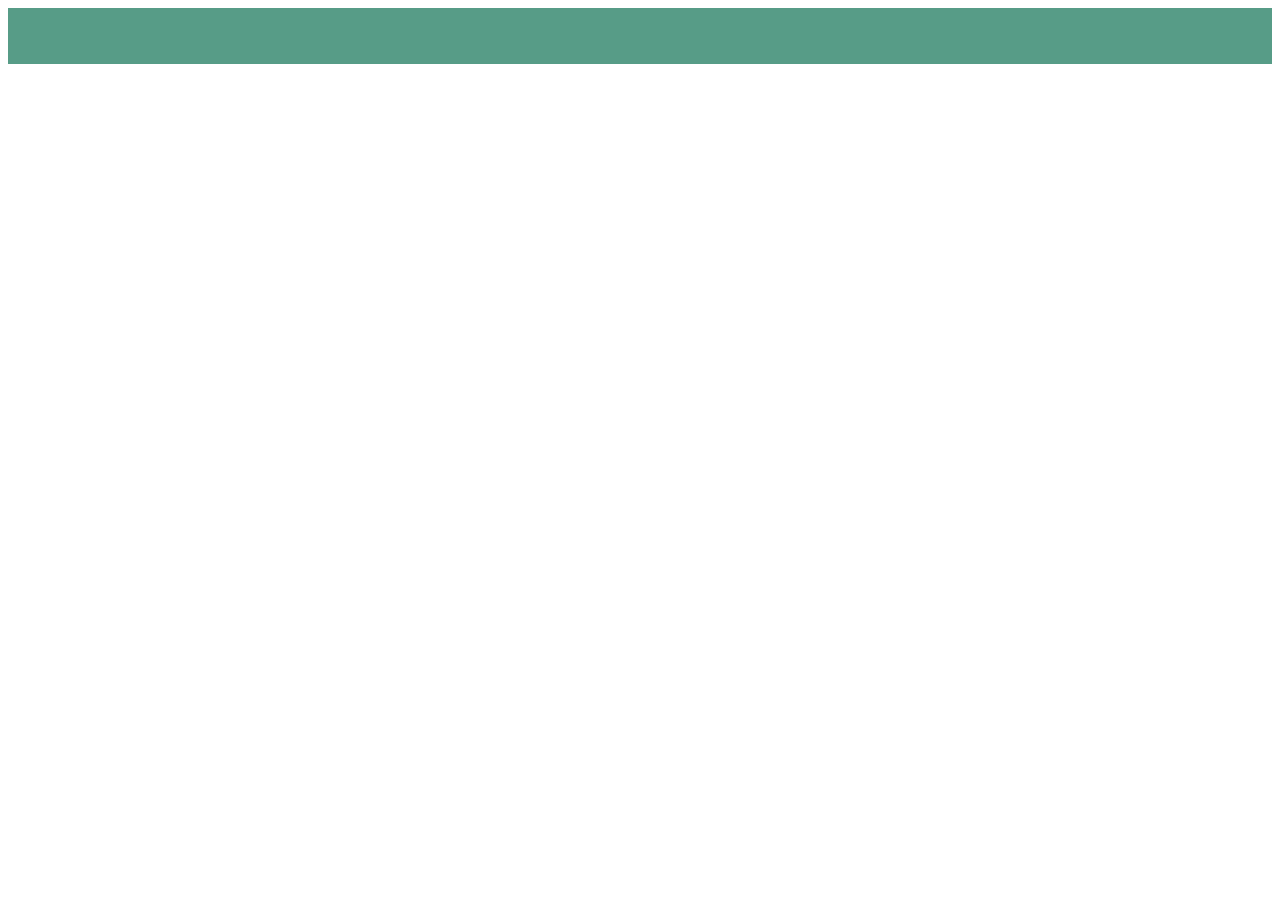
<file: mentions.html>
<!DOCTYPE html>
<html lang="fr">
  <head>
    <meta charset="utf-8">
    <meta name="viewport" content="width=device-width, initial-scale=1.0">
    <title>Mentions</title>
    <link rel="stylesheet" href="mentions.css">
    <link href="https://fonts.googleapis.com/css?family=Roboto&display=swap" rel="stylesheet">
    
  </head>

  <body>
  	<header>
  		<div class="banner">
            <span>/ Projet 3 Prep'Web OpenClassrooms / Projet 3 Prep'Web OpenClassrooms / </span>
        </div>
  	</header>
  </body>
 </html>
</file>
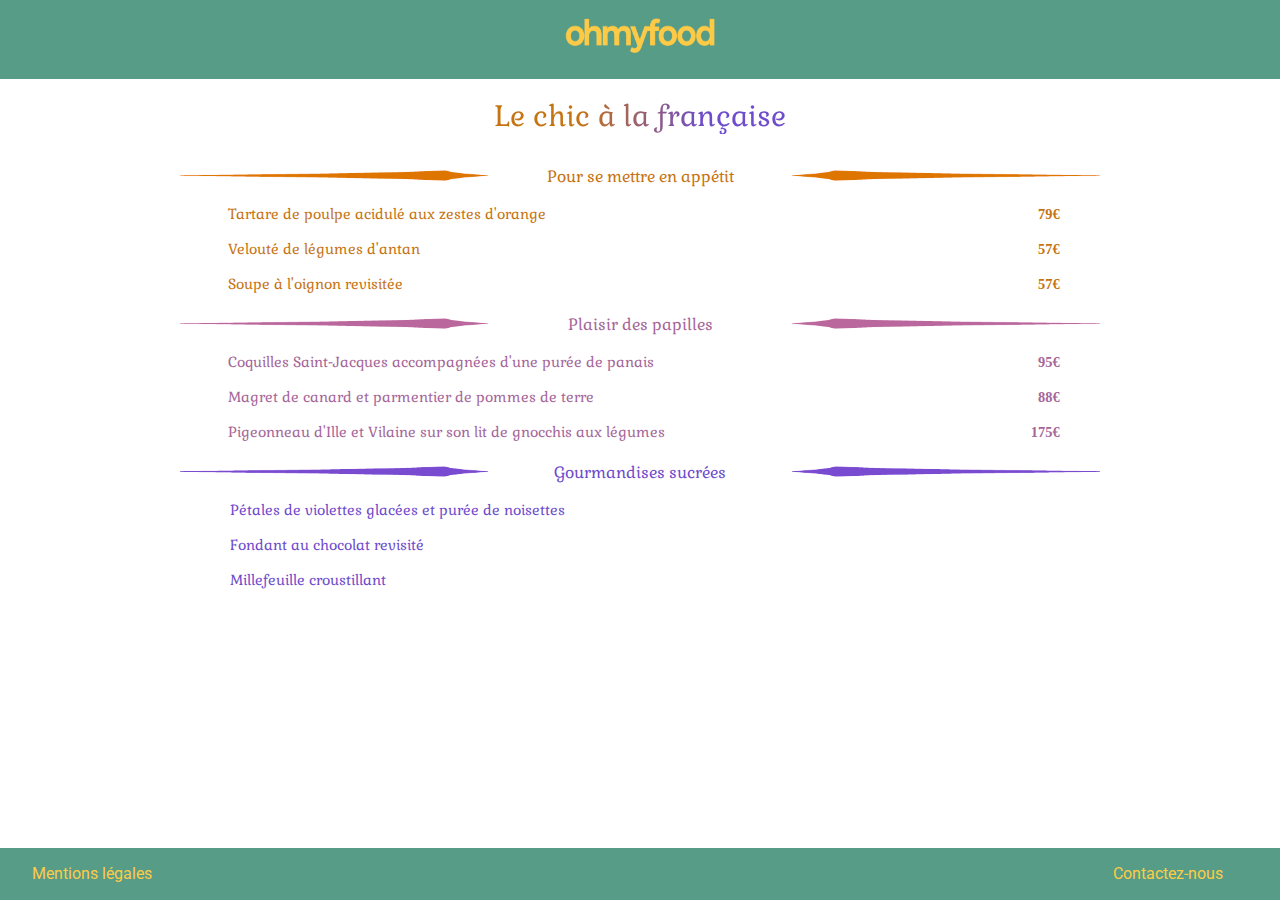
<file: menu2.html>
<!DOCTYPE html>
<html lang="fr">
  <head>
    <meta charset="utf-8">
    <meta name="viewport" content="width=device-width, initial-scale=1.0">
    <title>Le chic à la française</title>
    <link rel="stylesheet" href="menu2.css">
    <link rel="stylesheet" href="https://fonts.googleapis.com/css?family=Gabriela%7CRoboto&amp;display=swap"/>
  </head>

  <body>
    <header>
      <div>
       <a href="index.html"><img src="images/Logo-ohmyfood.png" class="logo" alt="logo" /></a>
      </div>
    </header>

      <h1>Le chic à la française</h1>

    <div id="container">
       <div class="ligne">
         <img src="images/trait_2_1.png" class="trait" alt="" />
       <div class="content"><h2><a href="#" class="orange">Pour se mettre en appétit</a></h2></div>
         <img src="images/trait_2_2.png" class="trait2" alt="" />
       </div>

       <div class="ligne orange">
           <h3>Tartare de poulpe acidulé aux zestes d'orange</h3>
           <h4>79€</h4>
       </div>
       <div class="ligne orange">
           <h3>Velouté de légumes d'antan</h3>
           <h4>57€</h4>
       </div>
       <div class="ligne orange">
           <h3>Soupe à l'oignon revisitée</h3>
           <h4>57€</h4>
       </div>
             
       <div class="ligne">
        <img src="images/trait_2_3.png" class="trait" alt="" />
          <div class="content"><h2><a class="rose" href="#">Plaisir des papilles</a></h2></div>
        <img src="images/trait_2_4.png" class="trait2" alt="" />
       </div> 

       <div class="ligne rose">
            <h3>Coquilles Saint-Jacques accompagnées d'une purée de panais</h3>
            <h4>95€</h4>
       </div>
       <div class="ligne rose">
            <h3>Magret de canard et parmentier de pommes de terre</h3>
            <h4>88€</h4>
            </div>
       <div class="ligne rose">
            <h3>Pigeonneau d'Ille et Vilaine sur son lit de gnocchis aux légumes</h3>
            <h4>175€</h4>
       </div>
            
       <div class="ligne"> 
        <img src="images/trait_2_5.png" class="trait" alt="" />
         <div class="content"><h2><a  class="violet" href="#">Gourmandises sucrées</a></h2></div>
        <img src="images/trait_2_6.png" class="trait2" alt="" />
       </div>
  
        <div class="ligne violet sansprix">
            <h3>Pétales de violettes glacées et purée de noisettes</h3>
        </div>
        <div class="ligne violet sansprix">
            <h3>Fondant au chocolat revisité</h3>
        </div>
           <div class="ligne violet sansprix">
            <h3>Millefeuille croustillant</h3>
        </div>
      </div>

        <footer class="footer">
         <a href="mentions.html">
          <span id="gauche" class="wiggle">Mentions légales</span>
         </a>
         <a href="mailto:j.hy@example.com">
          <span id="droite" class="wiggle">Contactez-nous</span>
         </a>
    </footer>
  </body>
</html>
</file>
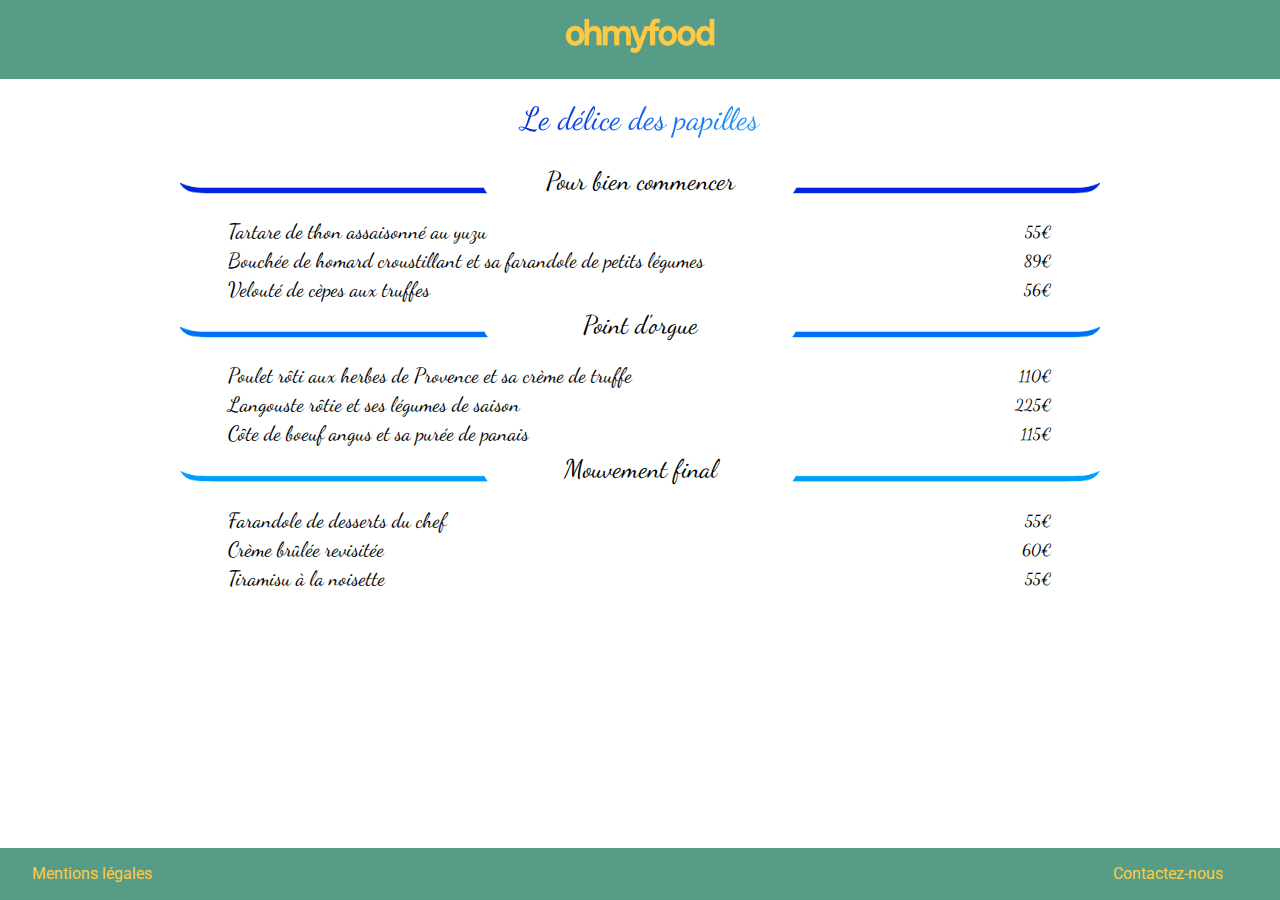
<file: menu3.html>
<!DOCTYPE html>
<html lang="fr">
  <head>
    <meta charset="utf-8">
    <meta name="viewport" content="width=device-width, initial-scale=1.0">
    <title>Le délice des papilles</title>
    <link rel="stylesheet" href="menu3.css">
    <link href="https://fonts.googleapis.com/css?family=Dancing+Script%7CRoboto%7CZhi+Mang+Xing%7CKaushan+Script&amp;display=swap" rel="stylesheet">

  <body>
  	<header>
      <div>
        <a href="index.html"><img src="images/Logo-ohmyfood.png" class="logo" alt="logo" /></a>
  		</div>
    </header>
      
      <h1>Le délice des papilles</h1>

  
      <div id="container">
       <div class="ligne">
         <img src="images/trait_3_1.png" class="trait" alt="" />
       <div class="content"><h2><a href="#">Pour bien commencer</a></h2></div>
         <img src="images/trait_3_2.png" class="trait2" alt="" />
       </div>

       <div class="ligne">
           <h3>Tartare de thon assaisonné au yuzu</h3>
           <h4>55€</h4>
       </div>
       <div class="ligne">
           <h3>Bouchée de homard croustillant et sa farandole de petits légumes</h3>
           <h4>89€</h4>
       </div>
       <div class="ligne">
           <h3>Velouté de cèpes aux truffes</h3>
           <h4>56€</h4>
       </div>
             
       <div class="ligne">
        <img src="images/trait_3_3.png" class="trait" alt="" />
          <div class="content"><h2><a href="#">Point d'orgue</a></h2></div>
        <img src="images/trait_3_4.png" class="trait2" alt="" />
       </div> 

       <div class="ligne">
            <h3>Poulet rôti aux herbes de Provence et sa crème de truffe</h3>
            <h4>110€</h4>
       </div>
       <div class="ligne">
            <h3>Langouste rôtie et ses légumes de saison</h3>
            <h4>225€</h4>
            </div>
       <div class="ligne">
            <h3>Côte de boeuf angus et sa purée de panais</h3>
            <h4>115€</h4>
       </div>
            
       <div class="ligne"> 
        <img src="images/trait_3_5.png" class="trait" alt="" />
         <div class="content"><h2><a href="#">Mouvement final</a></h2></div>
        <img src="images/trait_3_6.png" class="trait2" alt="" />
       </div>
  
        <div class="ligne">
            <h3>Farandole de desserts du chef</h3>
            <h4>55€</h4>
        </div>
        <div class="ligne sansprix">
            <h3>Crème brûlée revisitée</h3>
            <h4>60€</h4>
        </div>
           <div class="ligne sansprix">
            <h3>Tiramisu à la noisette</h3>
            <h4>55€</h4>
        </div>
      </div>

        <footer class="footer">
         <a href="mentions.html">
          <span id="gauche" class="wiggle">Mentions légales</span>
         </a>
         <a href="mailto:j.hy@example.com">
          <span id="droite" class="wiggle">Contactez-nous</span>
         </a>
    </footer>
  </body>
</html>
</file>
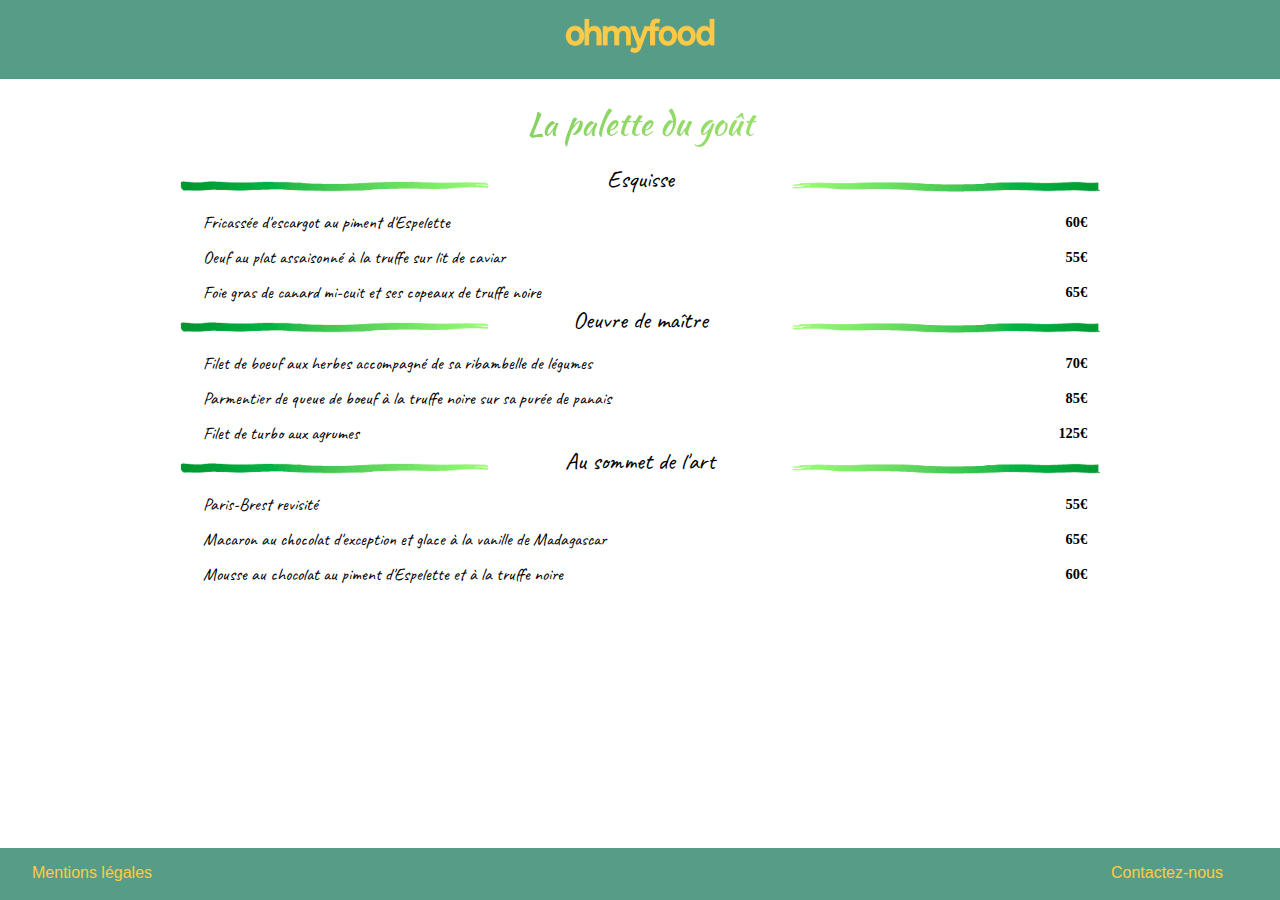
<file: menu4.html>
<!DOCTYPE html>
<html lang="fr">
  <head>
    <meta charset="utf-8">
    <meta name="viewport" content="width=device-width, initial-scale=1.0">
    <title>La palette du goût</title>
    <link rel="stylesheet" href="menu4.css">
    <link href="https://fonts.googleapis.com/css?family=Kaushan+Script%7CCaveat%7CDancing+Script&amp;display=swap" rel="stylesheet">
  </head>

  <body>
  	<header>
      <div>
        <a href="index.html"><img src="images/Logo-ohmyfood.png" class="logo" alt="logo" /></a>
      </div>
    </header>

      <h1>La palette du goût</h1>
      
  <div id="container">
       <div class="ligne">
         <img src="images/trait_4_1.png" class="trait" alt="" />
       <div class="content"><h2><a href="#">Esquisse</a></h2></div>
         <img src="images/trait_4_2.png" class="trait2" alt="" />
       </div>

       <div class="ligne">
           <h3>Fricassée d'escargot au piment d'Espelette</h3>
           <h4>60€</h4>
       </div>
       <div class="ligne">
           <h3>Oeuf au plat assaisonné à la truffe sur lit de caviar</h3>
           <h4>55€</h4>
       </div>
       <div class="ligne">
           <h3>Foie gras de canard mi-cuit et ses copeaux de truffe noire</h3>
           <h4>65€</h4>
       </div>
             
       <div class="ligne">
        <img src="images/trait_4_1.png" class="trait" alt="" />
          <div class="content"><h2><a href="#">Oeuvre de maître</a></h2></div>
        <img src="images/trait_4_2.png" class="trait2" alt="" />
       </div> 

       <div class="ligne">
            <h3>Filet de boeuf aux herbes accompagné de sa ribambelle de légumes</h3>
            <h4>70€</h4>
       </div>
       <div class="ligne">
            <h3>Parmentier de queue de boeuf à la truffe noire sur sa purée de panais</h3>
            <h4>85€</h4>
            </div>
       <div class="ligne">
            <h3>Filet de turbo aux agrumes</h3>
            <h4>125€</h4>
       </div>
            
       <div class="ligne"> 
        <img src="images/trait_4_1.png" class="trait" alt="" />
         <div class="content"><h2><a href="#">Au sommet de l'art</a></h2></div>
        <img src="images/trait_4_2.png" class="trait2" alt="" />
       </div>
  
        <div class="ligne">
            <h3>Paris-Brest revisité</h3>
            <h4>55€</h4>
        </div>
        <div class="ligne">
            <h3>Macaron au chocolat d'exception et glace à la vanille de Madagascar</h3>
            <h4>65€</h4>
        </div>
        <div class="ligne">
            <h3>Mousse au chocolat au piment d'Espelette et à la truffe noire</h3>
            <h4>60€</h4>
        </div>
      </div>
    
        <footer class="footer">
         <a href="mentions.html">
          <span id="gauche" class="wiggle">Mentions légales</span>
         </a>
         <a href="mailto:j.hy@example.com">
          <span id="droite" class="wiggle">Contactez-nous</span>
         </a>
    </footer>
  </body>
</html>
</file>
<file: mentions.css>
html{
  height: 100%;
  margin: 0; padding: 0;
}

  /* banner-width >= 100% */
body {
  --banner-width: 200%;
}

@media screen and (min-width: 64rem) {
  body { --banner-width: 100%; }
}

@keyframes marqueelike {
  0%, 100% { margin-left: 0; }
  99.99% { margin-left: calc(var(--banner-width) * -1); }
}

.banner {
  position: relative;
  width: 100%;
  height: 3.5rem;
  overflow: hidden;
  background-color: #579c87;
}

.banner > span {
  position: absolute;
  min-width: 100%;
  display: inline-block;
  white-space: nowrap !important;
  padding-top: 0.3rem;
  animation: linear marqueelike 8s infinite;
}

.banner > span:first-of-type {
  font-family: 'Roboto';
  font-size: 2.3rem;
  left: 0;
  color: #fdcb46;
}

.banner > span:last-of-type {
  left: var(--banner-width);
}
</file>
<file: menu2.css>
/* le chic à la française */
body, html{
  margin: 0;
  padding: 0;
  overflow-x: hidden;
}

header{
  padding-top: 35px;
  margin: 0;
  background-color: #579C87;
}

.logo{
  position: relative;
  top: 5%;
  left: 50%;
  transform: translate(-50%, -50%);
  width: 150px;
  height: 40px;
}

/* Mise en place de la flexbox */
#container{
  display: flex;
  flex-direction : column;
  justify-content: center;
  padding-bottom: 80px;
}

/* Mise en place des catégories du menu */
.ligne{
  display: flex;
  flex-direction: row;
  justify-content: center;
  align-items : center;
  margin-left: 10%;
  margin-right: 10%;
  line-height: 15px;
}

h1, h2, h3{
  font-family: 'Gabriela', serif;
  font-weight: lighter;
}
.orange {
  color: #c67412 !important;
}

.rose{
  color: #a56799 !important;
}

.violet{
  color: #6e4ccc !important;
}

h1, h2{
   text-align: center;
}

h1{
  background-color: #fff5fe;
  font-size: 1.8em;
  background: linear-gradient(to right, #c67412 45%, #6e4ccc 55%);
  -webkit-background-clip: text;
  -webkit-text-fill-color: transparent;
}

h2{
  font-size: 1em;
  font-stretch: condensed;
  margin-top: 15px;
  margin-left: auto;
  margin-right: auto;
  width: 100%;
}

h3{
  font-size: 0.9em;
  text-align: left;
  margin: 10px;
  width: 60%;
}

.trait{
  position: relative;
  margin-left: auto;
  margin-right: auto;
  width: 30%;
  height: 11px;
}

.trait2{
  position: relative;
  margin-left: auto;
  margin-right: auto;
  width: 30%;
  height: 11px;
}

.sansprix h3{
  width: 80% !important;
}

h4{
  font-size: 0.9em;
  text-align: right;
  margin: 2px;
  width: 20%;
}

/* Animation titres soulignés */
.content
{
  width: 200px;
}

.content a{ 
  text-decoration: none;
  position: relative;
  cursor: default;
}

.content a:after {
  content: '';
  height: 3px;
  position: absolute;
  bottom: 0;
  left: 0;
  width: 0%;
  background: #579c87;
  transition: 0.2s;
}

.content a:hover:after {
  width: 100%;
}

/*pied de page*/
footer{
  position: fixed;
  background-color: #579C87;
  font-family: 'roboto', sans-serif;
  font-size: 1em;
  color: #fdcb46;
  bottom: 0;
  left: 0;
  right: 0;
  height: 20px;
  padding: 1rem 2rem;
}

#gauche{
  float: left;
}

#droite{
  float: right;
  margin: 0 25px;
}

/* animation au clic */
footer a{
color: #fdcb46;
}

/* Animation wiggle/jelly*/
#gauche:hover, #droite:hover {
  cursor: pointer;
  animation: jelly 0.5s;
}

@keyframes jelly {
  0%,
  100% {
    transform: scale(1, 1);
  }
  25% {
    transform: scale(0.9, 1.1);
  }
  50% {
    transform: scale(1.1, 0.9);
  }
  75% {
    transform: scale(0.95, 1.05);
  }
}
/* fin animation wiggle/jelly */
</file>
<file: menu3.css>
/* le délice des papilles */
body, html{
  margin: 0;
  padding: 0;
  overflow-x: hidden;
}

header{
  padding-top: 35px;
  margin: 0;
  background-color: #579C87;
}

.logo{
  position: relative;
  top: 5%;
  left: 50%;
  transform: translate(-50%, -50%);
  width: 150px;
  height: 40px;
}

/* Mise en place de la flexbox */
#container{
  display: flex;
  flex-direction : column;
  justify-content: center;
  padding-bottom: 80px;

}

/* Mise en place des catégories du menu */
.ligne{
  display: flex;
  flex-direction: row;
  justify-content: center;
  align-items : center;
  margin-left: 10%;
  margin-right: 10%;
}

h1, h2{
   text-align: center;
}

h1{
  font-size: 2em;
  background: linear-gradient(to right, #0228dd 40%, #229df9 60%);
  -webkit-background-clip: text;
  -webkit-text-fill-color: transparent;
  font-family: 'Dancing Script', cursive;
  font-weight: lighter;
}

h2{
  font-size: 1.6em;
  font-stretch: condensed;
  margin-top: 5px;
  margin-left: auto;
  margin-right: auto;
  width: 100%;
}

.trait{
  position: relative;
  margin-left: auto;
  margin-right: auto;
  width: 30%;
  height: 11px;
}

.trait2{
  position: relative;
  margin-left: auto;
  margin-right: auto;
  width: 30%;
  height: 11px;
}

h2, h3, h4{
 color: #000000;
 font-family: 'Dancing Script', cursive;
 font-weight: lighter;
}

h3{
 font-size: 1.3em;
 text-align: left;
 margin: 2px;
 width: 60%;
}

h4{
  font-size: 1em;
  text-align: right;
  margin: 2px;
  width: 20%;
}

h5{
  color: #fdcb46;
  margin: 10px;
}

/* Animation titres soulignés*/
.content
{
  width: 200px;
}

.content a{ 
  text-decoration: none;
  color: #000000;
  position: relative;
  cursor: default;
}

.content a:after {
  content: '';
  height: 3px;
  position: absolute;
  bottom: 0;
  left: 0;
  width: 0%;
  background: #579c87;
  transition: 0.2s;
}

.content a:hover:after {
  width: 100%;
}

/*pied de page*/
footer{
  position: fixed;
  background-color: #579C87;
  font-family: 'roboto', sans-serif;
  font-size: 1em;
  color: #fdcb46;
  bottom: 0;
  left: 0;
  right: 0;
  height: 20px;
  padding: 1rem 2rem;
}

#gauche{
  float: left;
}

#droite{
  float: right;
  margin: 0 25px;
}

/* animation au clic */
footer a{
color: #fdcb46;
}

/* animation wiggle/jelly */
#gauche:hover, #droite:hover {
  cursor: pointer;
  animation: jelly 0.5s;
}

@keyframes jelly {
  0%,
  100% {
    transform: scale(1, 1);
  }
  25% {
    transform: scale(0.9, 1.1);
  }
  50% {
    transform: scale(1.1, 0.9);
  }
  75% {
    transform: scale(0.95, 1.05);
  }
}
/* fin animation wiggle/jelly */
  75% {
    transform: scale(0.95, 1.05);
  }
}
/* fin animation wiggle/jelly */
</file>
<file: menu4.css>
/* la palette du goût */
body, html{
  margin: 0;
  padding: 0;
  overflow-x: hidden;
}

header{
  padding-top: 35px;
  margin: 0;
  background-color: #579C87;
}

.logo{
  position: relative;
  top: 5%;
  left: 50%;
  transform: translate(-50%, -50%);
  width: 150px;
  height: 40px;
}

/* Mise en place de la flexbox */
#container{
  display: flex;
  flex-direction : column;
  justify-content: center;
}

/* Mise en place des catégories du menu */
.ligne{
  display: flex;
  flex-direction: row;
  justify-content: center;
  align-items : center;
  margin-left: 10%;
  margin-right: 10%;
  line-height: 11px;
}

h1, h2, h3{
  font-family: 'Caveat', serif;
  font-weight: lighter;
}

h1, h2{
   text-align: center;
}

h1{
  background-color: #fff5fe;
  font-size: 2em;
  background: linear-gradient(to right, #62b24e 0%, #bffe7e 100%);
  -webkit-background-clip: text;
  -webkit-text-fill-color: transparent;
  font-family: 'Kaushan Script', cursive;
}

h2{
  font-size: 1.5em;
  font-stretch: condensed;
  margin-top: 5px;
  margin-left: auto;
  margin-right: auto;
  width: 100%;
}

.trait{
  position: relative;
  margin-left: auto;
  margin-right: auto;
  width: 30%;
  height: 11px;
}

.trait2{
  position: relative;
  margin-left: auto;
  margin-right: auto;
  width: 30%;
  height: 11px;
}

h3{
  font-size: 1.1em;
  text-align: left;
  margin: 12px;
  width: 70%;
}

h4{
  font-size: 0.9em;
  text-align: right;
  margin: 2px;
  width: 15%;
}

/* Animation titres soulignés*/
.content
{
  width: 200px;
}

.content a{ 
  text-decoration: none;
  position: relative;
  color: #000000;
  cursor: default;
}

.content a:after{
  content: '';
  height: 3px;
  position: absolute;
  bottom: 0;
  left: 0;
  width: 0%;
  background: #579c87;
  transition: 0.2s;
}

.content a:hover:after {
  width: 100%;
}

/*pied de page*/
footer{
  position: fixed;
  background-color: #579C87;
  font-family: 'roboto', sans-serif;
  font-size: 1em;
  color: #fdcb46;
  bottom: 0;
  left: 0;
  right: 0;
  height: 20px;
  padding: 1rem 2rem;
}

#gauche{
  float: left;
}

#droite{
  float: right;
  margin: 0 25px;
}

/* animation au clic */
footer a{
color: #fdcb46;
}

/* animation wiggle/jelly */
#gauche:hover, #droite:hover {
  cursor: pointer;
  animation: jelly 0.5s;
}

@keyframes jelly {
  0%,
  100% {
    transform: scale(1, 1);
  }
  25% {
    transform: scale(0.9, 1.1);
  }
  50% {
    transform: scale(1.1, 0.9);
  }
  75% {
    transform: scale(0.95, 1.05);
  }
}
/* fin animation wiggle/jelly */
</file>
